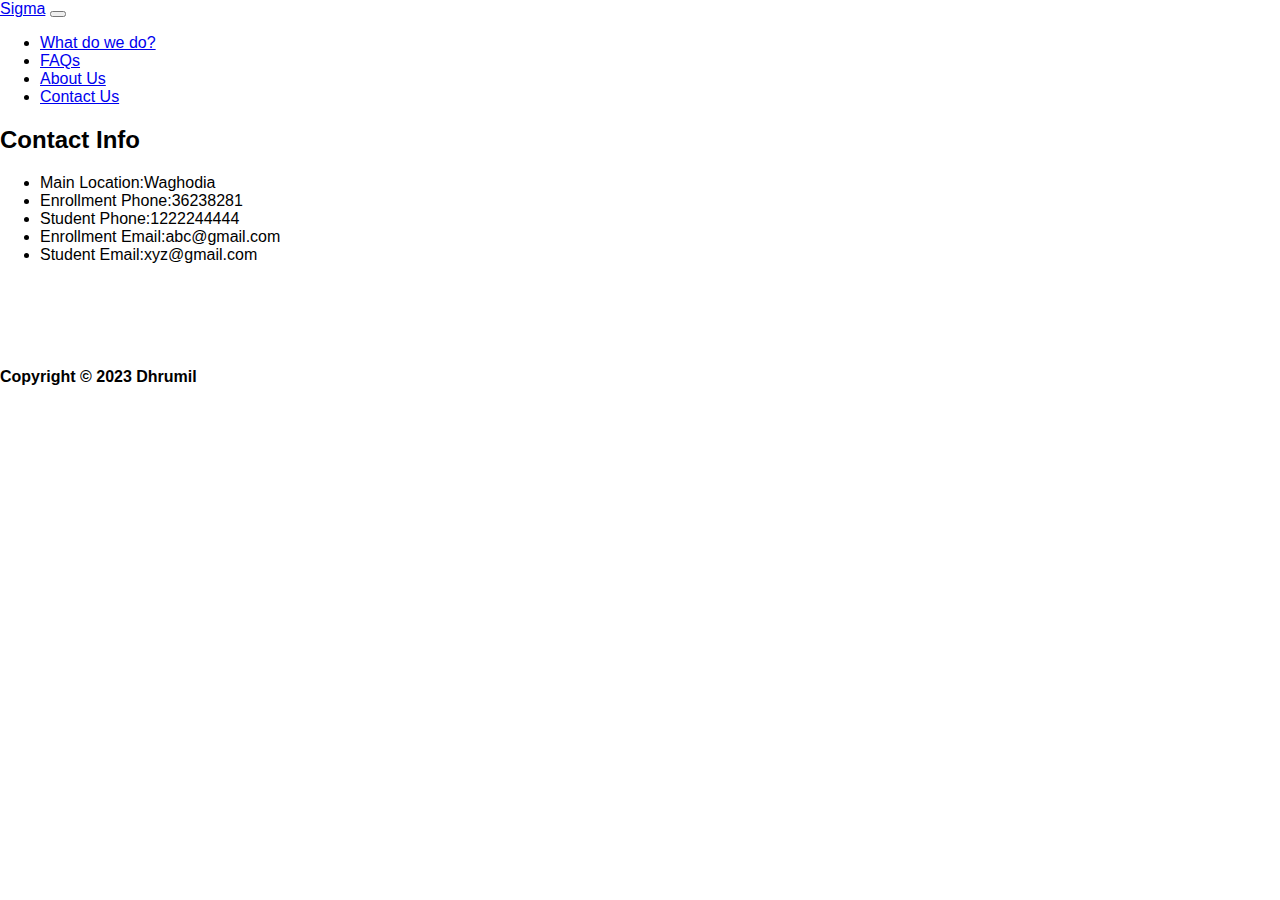
<file: contact.html>
<!DOCTYPE html>
<html>
<head>
	<meta charset="utf-8">
	<meta name="viewport" content="width=device-width, initial-scale=1">
	<link href="https://cdn.jsdelivr.net/npm/bootstrap@5.0.2/dist/css/bootstrap.min.css" rel="stylesheet" integrity="sha384-EVSTQN3/azprG1Anm3QDgpJLIm9Nao0Yz1ztcQTwFspd3yD65VohhpuuCOmLASjC" crossorigin="anonymous">
	<link rel="stylesheet" href="https://cdn.jsdelivr.net/npm/bootstrap-icons@1.10.5/font/bootstrap-icons.css">
	<link rel="stylesheet" type="text/css" href="style.css">
	<title>Sigma</title>
</head>
<body>
<!--Navbar-->
    <nav class="navbar navbar-expand-lg bg-dark navbar-dark py-3">
    	<div class="container">
    		<a href="#" class="navbar-brand">Sigma</a>
    		<button class="navbar-toggler" 
    		type="button" 
    		data-bs-toggle="collapse" 
    		data-bs-target="#navmenu"
    		><span class="navbar-toggler-icon"></button>
    		<div class="collapse navbar-collapse" id="navmenu">
    			<ul class="navbar-nav ms-auto">
    				<li class="nav-item">
    					<a href="index.html" class="nav-link">What do we do?</a>
    				</li>
    				<li class="nav-item">
    					<a href="index.html" class="nav-link">FAQs</a>
    				</li>
    				<li class="nav-item">
    					<a href="instructor.html" class="nav-link">About Us</a>
    				</li>
    				<li class="nav-item">
    					<a href="#contact" class="nav-link">Contact Us</a>
    				</li>
    			</ul>
    		</div>
    	</div>
	</nav>

<!--Contact and map-->
<section class="p-5" id="contact">
	<div class="container">
		<div class="row g-4">
			<h2 class="text-center mb-4">Contact Info</h2>
			<ul class="list-group list-group-flush lead">
				<li class="list-group-item">
					<span class="fw-bold">Main Location:Waghodia</span>
				</li>	
				<li class="list-group-item">
					<span class="fw-bold">Enrollment Phone:36238281</span>
				</li>	
				<li class="list-group-item">
					<span class="fw-bold">Student Phone:1222244444</span>
				</li>	
				<li class="list-group-item">
					<span class="fw-bold">Enrollment Email:abc@gmail.com</span>
				</li>
				<li class="list-group-item">
					<span class="fw-bold">Student Email:xyz@gmail.com</span>
				</li>				
			</ul>
		</div>
		<div class="col-md"></div>
	</div>
</section>
</body>
<br><br><br><br>


<!--footer-->
<footer class="p-4 bg-dark text-white text-center position-relative">
	<div class="container-fluid">
		<p class="lead"><b>Copyright &copy; 2023 Dhrumil</b></p>
	</div>
</footer>
</html>
</file>
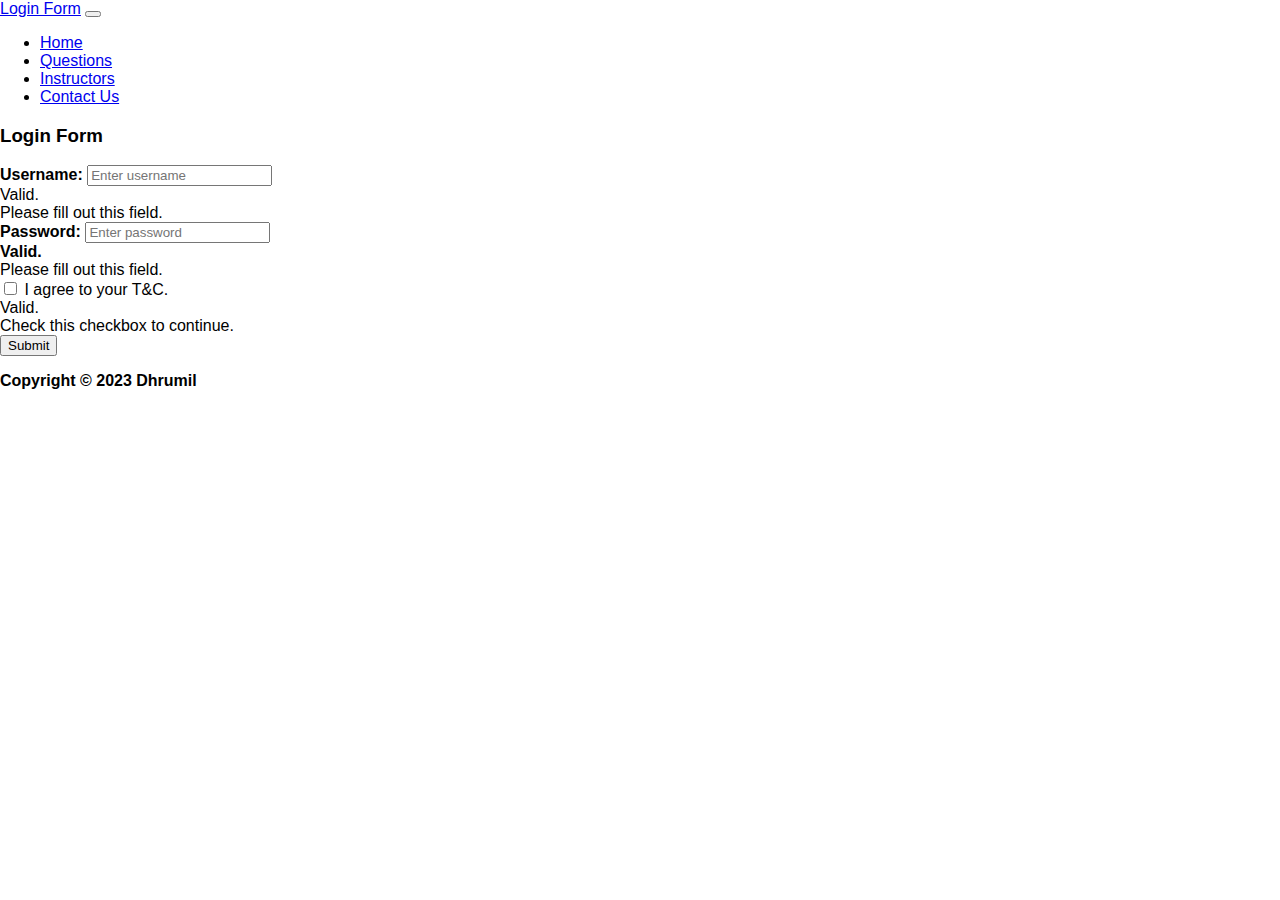
<file: login.html>
<!DOCTYPE html>
<html lang="en">
<!DOCTYPE html>
<html>
<head>
	<meta charset="utf-8">
	<meta name="viewport" content="width=device-width, initial-scale=1">
	<link href="https://cdn.jsdelivr.net/npm/bootstrap@5.0.2/dist/css/bootstrap.min.css" rel="stylesheet" integrity="sha384-EVSTQN3/azprG1Anm3QDgpJLIm9Nao0Yz1ztcQTwFspd3yD65VohhpuuCOmLASjC" crossorigin="anonymous">
	<link rel="stylesheet" href="https://cdn.jsdelivr.net/npm/bootstrap-icons@1.10.5/font/bootstrap-icons.css">
	<link rel="stylesheet" type="text/css" href="style.css">
	<title>Login form</title>
</head>

<body class="form">
<!--Navbar-->
    <nav class="navbar navbar-expand-lg bg-dark navbar-dark py-3">
    	<div class="container">
    		<a href="#form" class="navbar-brand">Login Form</a>
    		<button class="navbar-toggler" 
    		type="button" 
    		data-bs-toggle="collapse" 
    		data-bs-target="#navmenu"
><span class="navbar-toggler-icon"></button>
    		<div class="collapse navbar-collapse" id="navmenu">
    			<ul class="navbar-nav ms-auto">
    				<li class="nav-item">
    					<a href="index.html" class="nav-link">Home</a>
    				</li>
    				<li class="nav-item">
    					<a href="index.html" class="nav-link">Questions</a>
    				</li>
    				<li class="nav-item">
    					<a href="instructor.html" class="nav-link">Instructors</a>
    				</li>
    				<li class="nav-item">
    					<a href="contact.html" class="nav-link">Contact Us</a>
    				</li>
    			</ul>
    		</div>
    	</div>
	</nav>


<div class="container mt-4 p-5 bg-info" id="#form">
  <h3 class="text-center">Login Form</h3>
  <form action="#" class="was-validated">
    <div class="mb-3 mt-3">
      <label for="uname" class="form-label"><b>Username:</b></label>
      <input type="text" class="form-control" id="uname" placeholder="Enter username" name="uname" autocomplete="off" required>
      <div class="valid-feedback">Valid.</div>
      <div class="invalid-feedback">Please fill out this field.</div>
    </div>
    <div class="mb-3">
      <label for="pwd" class="form-label"><b>Password:</b></label>
      <input type="password" class="form-control" id="pwd" placeholder="Enter password" name="pswd" autocomplete="off" required>
      <div class="valid-feedback"><b>Valid.</b></div>
      <div class="invalid-feedback">Please fill out this field.</div>
    </div>
    <div class="form-check mb-3">
      <input class="form-check-input" type="checkbox" id="myCheck"  name="remember" autocomplete="off" required >
      <label class="form-check-label" for="myCheck">I agree to your T&C.</label>
      <div class="valid-feedback">Valid.</div>
      <div class="invalid-feedback">Check this checkbox to continue.</div>
    </div>
  <button type="submit" class="btn btn-danger">Submit</button>
  </form>
</div>

</body>
<footer class="p-4 bg-dark text-white text-center position-relative">
	<div class="container-fluid">
		<p class="lead"><b>Copyright &copy; 2023 Dhrumil</b></p>
	</div>
	
</footer>

</html>
</file>
<file: style.css>
nav .container .logo{
    width: 40px;
}
* {box-sizing: border-box}
body {font-family: Verdana, sans-serif; margin:0}
.mySlides {display: none}
img {vertical-align: middle;}

/* Slideshow container */
.slideshow-container {
  max-width: 1000px;
  position: relative;
  margin: auto;
}

/* Next & previous buttons */
.prev, .next {
  cursor: pointer;
  position: absolute;
  top: 50%;
  width: auto;
  padding: 16px;
  margin-top: -22px;
  color: white;
  font-weight: bold;
  font-size: 18px;
  transition: 0.6s ease;
  border-radius: 0 3px 3px 0;
  user-select: none;
}

/* Position the "next button" to the right */
.next {
  right: 0;
  border-radius: 3px 0 0 3px;
}

/* On hover, add a black background color with a little bit see-through */
.prev:hover, .next:hover {
  background-color: rgba(0,0,0,0.8);
}

/* Caption text */
.text {
  color: #f2f2f2;
  font-size: 15px;
  padding: 8px 12px;
  position: absolute;
  bottom: 8px;
  width: 100%;
  text-align: center;
}

/* Number text (1/3 etc) */
.numbertext {
  color: #f2f2f2;
  font-size: 12px;
  padding: 8px 12px;
  position: absolute;
  top: 0;
}

/* The dots/bullets/indicators */
.dot {
  cursor: pointer;
  height: 15px;
  width: 15px;
  margin: 0 2px;
  background-color: #bbb;
  border-radius: 50%;
  display: inline-block;
  transition: background-color 0.6s ease;
}

.active, .dot:hover {
  background-color: #717171;
}

/* Fading animation */
.fade {
  animation-name: fade;
  animation-duration: 1.5s;
}

@keyframes fade {
  from {opacity: .4} 
  to {opacity: 1}
}
/* On smaller screens, decrease text size */
@media only screen and (max-width: 300px) {
    .prev, .next,.text {font-size: 11px}
  }
</file>
